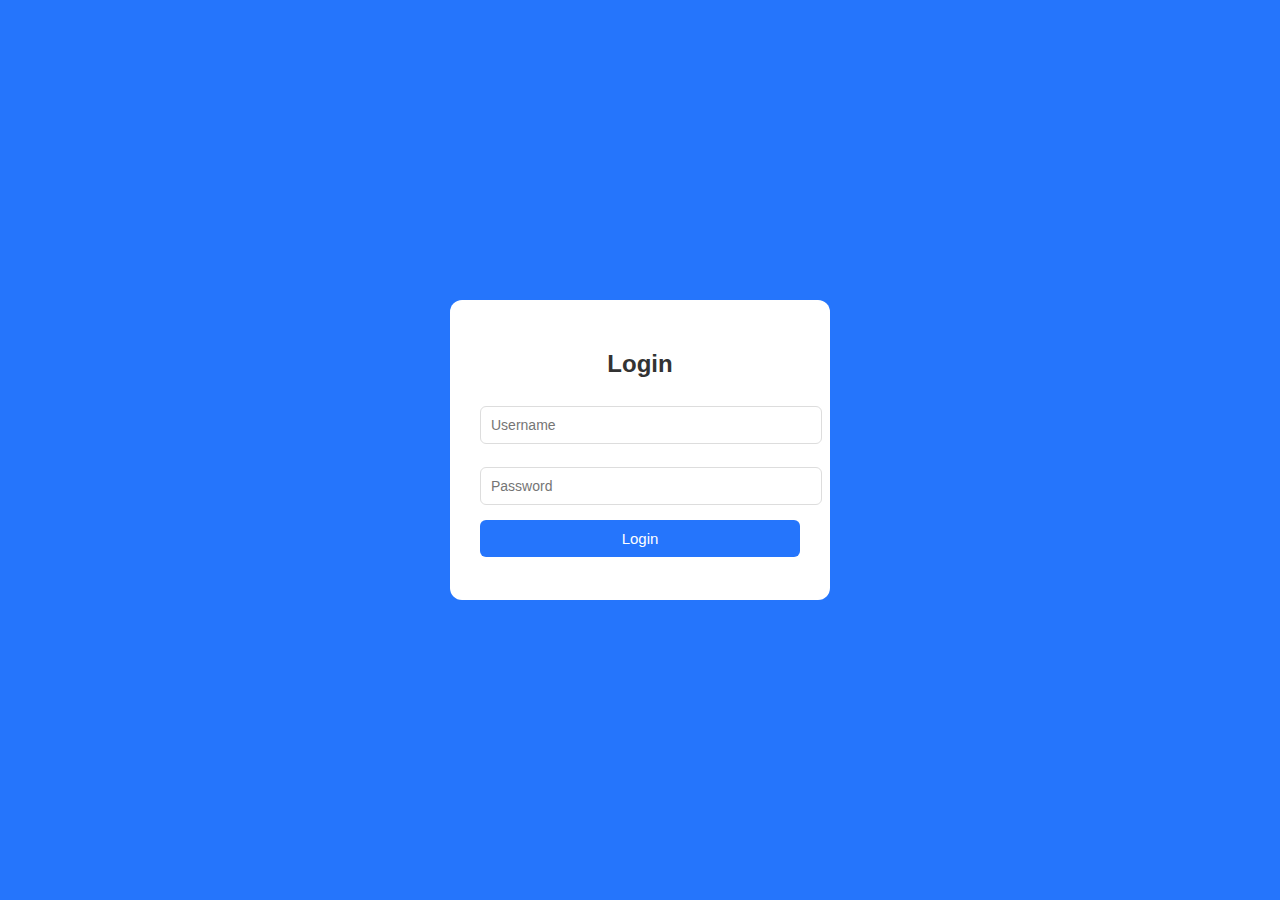
<file: index.html>
<!DOCTYPE html>
<html>
<head>
    <title>Stock</title>
    <link rel="stylesheet" href="style.css">
</head>
<body>
    <div class="container">
        <h2>Login</h2>
        <input type="text" id="username" placeholder="Username">
        <input type="password" id="password" placeholder="Password">
        <button onclick="login()">Login</button>
        <p id="error" class="error"></p>
    </div>

    <script src="script.js"></script>
</body>

</html>
</file>
<file: style.css>
body {
    font-family: Arial, sans-serif;
    background: #2575fc;
    min-height: 100vh;
    display: flex;
    justify-content: center;
    align-items: center;
    margin: 0;
}

.container {
    background: #fff;
    padding: 30px;
    border-radius: 12px;
    width: 320px;
}

h2 {
    text-align: center;
    color: #333;
    margin-bottom: 20px;
}

input {
    width: 100%;
    padding: 10px;
    margin: 8px 0 15px 0;
    border: 1px solid #ddd;
    border-radius: 6px;
    font-size: 14px;
    transition: border 0.3s;
}


button {
    width: 100%;
    padding: 10px;
    background: #2575fc;
    border: none;
    color: #fff;
    font-size: 15px;
    border-radius: 6px;
    cursor: pointer;
}

button:hover {
    background: #1b5fd6;
}

.error {
    color: red;
    font-size: 13px;
    text-align: center;
}
</file>
